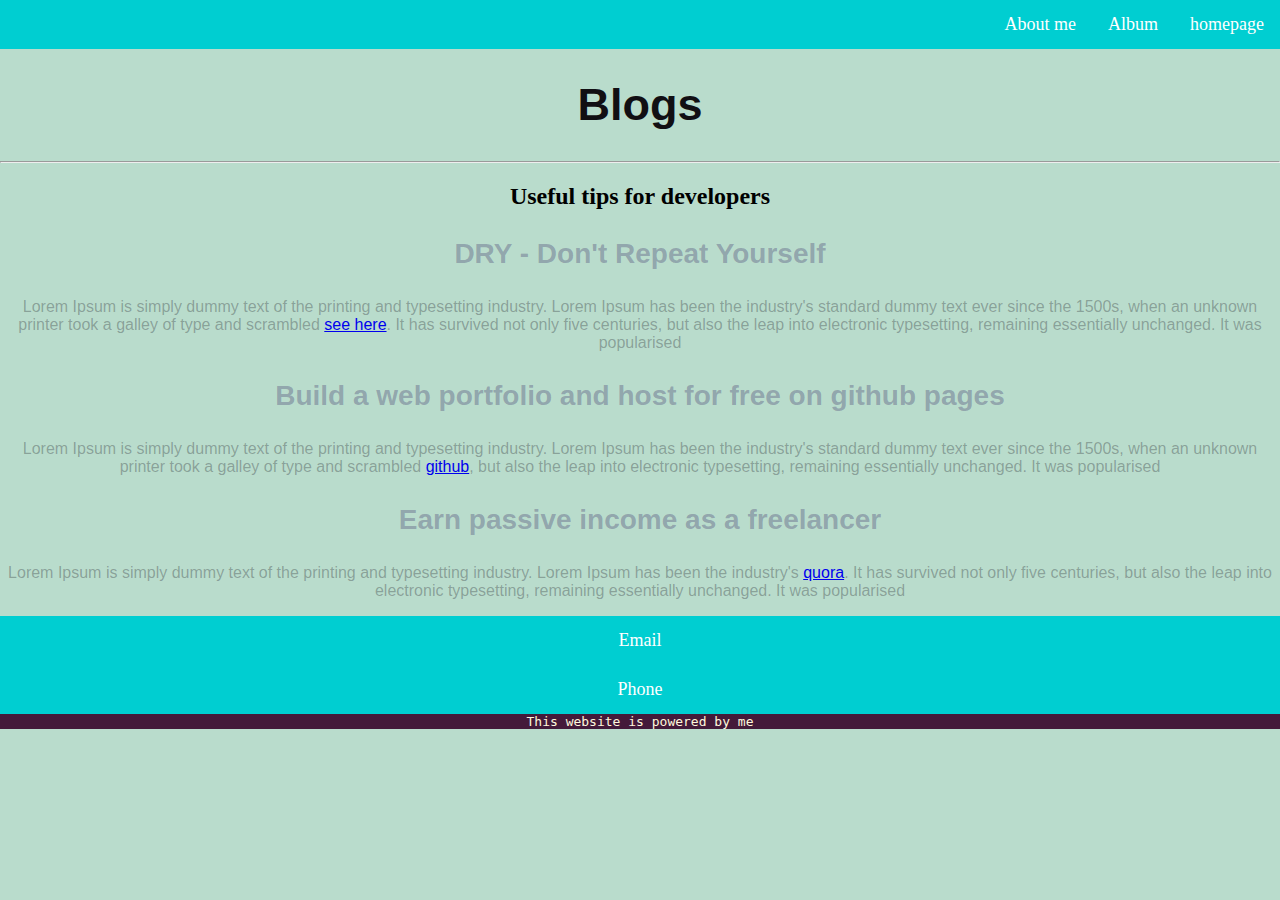
<file: command_semantics copy/blog.html>
<!DOCTYPE html>
<html>

<head>
  <!--metadata-->
  <link rel="stylesheet" type="text/css" href="styles.css">
  <title> Blogs </title>
</head>

<body id='green-background'>
  <header>
    <nav class=' center'>
      <ul id="navList">
        <li><a href="index.html">homepage</a></li>
        <li><a href="album.html">Album</a></li>
        <li><a href="about.html">About me</a></li>
      </ul>
    </nav>
  </header>
  <main class='center'>
    <section>
      <h1> Blogs </h1>
    </section>
    <hr>

    <!--<a href="index.html">Back to homepage</a> -->
    <section class='section'>
      <h2> Useful tips for developers </h2>
    </section>

    <section id='sectionArticle'>

      <article>
        <h3>DRY - Don't Repeat Yourself </h3>
        <p>Lorem Ipsum is simply dummy text of the printing and typesetting industry. Lorem Ipsum has been the
          industry's standard dummy text ever since the 1500s, when an unknown printer took a galley of type and
          scrambled <a href='https://en.wikipedia.org/wiki/Don%27t_repeat_yourself'>see here</a>. It has survived not
          only five centuries, but also the leap into
          electronic typesetting, remaining essentially unchanged. It was popularised</p>
      </article>
      <article>
        <h3> Build a web portfolio and host for free on github pages </h3>
        <p>Lorem Ipsum is simply dummy text of the printing and typesetting industry. Lorem Ipsum has been the
          industry's standard dummy text ever since the 1500s, when an unknown printer took a galley of type and
          scrambled <a href='https://gist.github.com/TylerFisher/6127328'>github</a>, but also the leap
          into
          electronic typesetting, remaining essentially unchanged. It was popularised</p>
      </article>
      <article>
        <h3> Earn passive income as a freelancer</h3>
        <p>Lorem Ipsum is simply dummy text of the printing and typesetting industry. Lorem Ipsum has been the
          industry's <a href='https://www.quora.com/How-can-I-make-money-as-a-novice-freelance-programmer'>quora</a>.
          It has survived not only five
          centuries, but also the leap into
          electronic typesetting, remaining essentially unchanged. It was popularised</p>
      </article>
    </section>
    <aside class='aside'>
      <!--<p>You can reach me at:</p> -->
      <ul>
        <li><a href="micahisaacs@example.com">Email</a></li>
        <li><a href="tel:+447814578909">Phone</a></li>
      </ul>
    </aside>


    <footer class='footer'>This website is powered by me</footer>

    <!-- comments-->
  </main>
</body>

</html>
</file>
<file: command_semantics copy/styles.css>
body { 
      margin: 0;
      padding: 0;
      background-color: rgb(73, 117, 73);
      
}

nav { 
    color: rgb(243, 236, 236);
}
/*
#navList{
    display: inline-block;
    margin: 0;
    background-color: rgb(43, 145, 106);    
    font-size: 25px;
    color: rgb(248, 242, 242);
} */
 
nav ul {
    list-style-type: none;
    margin: 0;
    padding: 0;
    overflow: hidden;
    background-color: darkturquoise;
    
  }
  
nav li {
    float: right;
  }
  
li a {
    display: block;
    color: white;
    font-size: 18px;
    text-align: center;
    padding: 14px 16px;
    text-decoration: none;
  }
  
  /* Change the link color to black on hover */
  li a:hover {
    background-color: #111;
  }
   
 #green-background {
    background-color: rgba(23, 139, 85, 0.301);

 }

.black-border {
    border: 3px solid black;
}

.center {
    text-align: center;
}

}

/*.font-size {
    text-align: center;
    font-size: 25px;
    font-family: 'Lucida Sans', 'Lucida Sans Regular', 'Lucida Grande', 'Lucida Sans Unicode', Geneva, Verdana, sans-serif;
    color: blueviolet;
}*/

section {
    font-size: 28px;
    font-weight: bolder;
    font-family: 'Lucida Sans', 'Lucida Sans Regular', 'Lucida Grande', 'Lucida Sans Unicode', Geneva, Verdana, sans-serif;
    color: rgba(13, 10, 22, 0.301);
}

#section-article {
    text-align: center;
    font-size: 25px;
    font-family: 'Lucida Sans', 'Lucida Sans Regular', 'Lucida Grande', 'Lucida Sans Unicode', Geneva, Verdana, sans-serif;
    color: blueviolet;
}


.aside {
    text-align: left;
    font-size: 18px;
    color: darkslateblue;
    background-color: transparent;
}
.aside ul {
    list-style-type: none;
    margin: 0;
    padding: 0;
    overflow: hidden;
    background-color: darkturquoise;

}
#aside li {
        display: block;
        color: white;
        text-align: center;
        padding: 14px 16px;
        text-decoration: none;
        float: right;
}

aside a {
    display: block;
    color: white;
    font-size: 18px;
    text-align: center;
    padding: 14px 16px;
    text-decoration: none;
  }

h1 {
    font-size: 45px;
    font-family: 'Trebuchet MS', 'Lucida Sans Unicode', 'Lucida Grande', 'Lucida Sans', Arial, sans-serif;
    color: rgb(17, 15, 19);
}

/*h2 {
    font-size: 35px;
    font-weight: bolder;
    font-family: 'Lucida Sans', 'Lucida Sans Regular', 'Lucida Grande', 'Lucida Sans Unicode', Geneva, Verdana, sans-serif;
    color: rgba(13, 10, 22, 0.301);
}*/

h3 {
    font-size: 28px;
    font-weight: bolder;
    font-family: Impact, Haettenschweiler, 'Arial Narrow Bold', sans-serif;
    color: rgba(49, 33, 97, 0.301);
}

p {
    font-size: 16px;
    font-weight: lighter;
    font-family: 'Lucida Sans', 'Lucida Sans Regular', 'Lucida Grande', 'Lucida Sans Unicode', Geneva, Verdana, sans-serif;
    color: rgba(17, 14, 26, 0.301);
}

.footer {
    color: cornsilk;
    text-align: center;
    font-family: monospace;
    font-size: 11;
    background-color: rgb(68, 26, 58);
}
</file>
